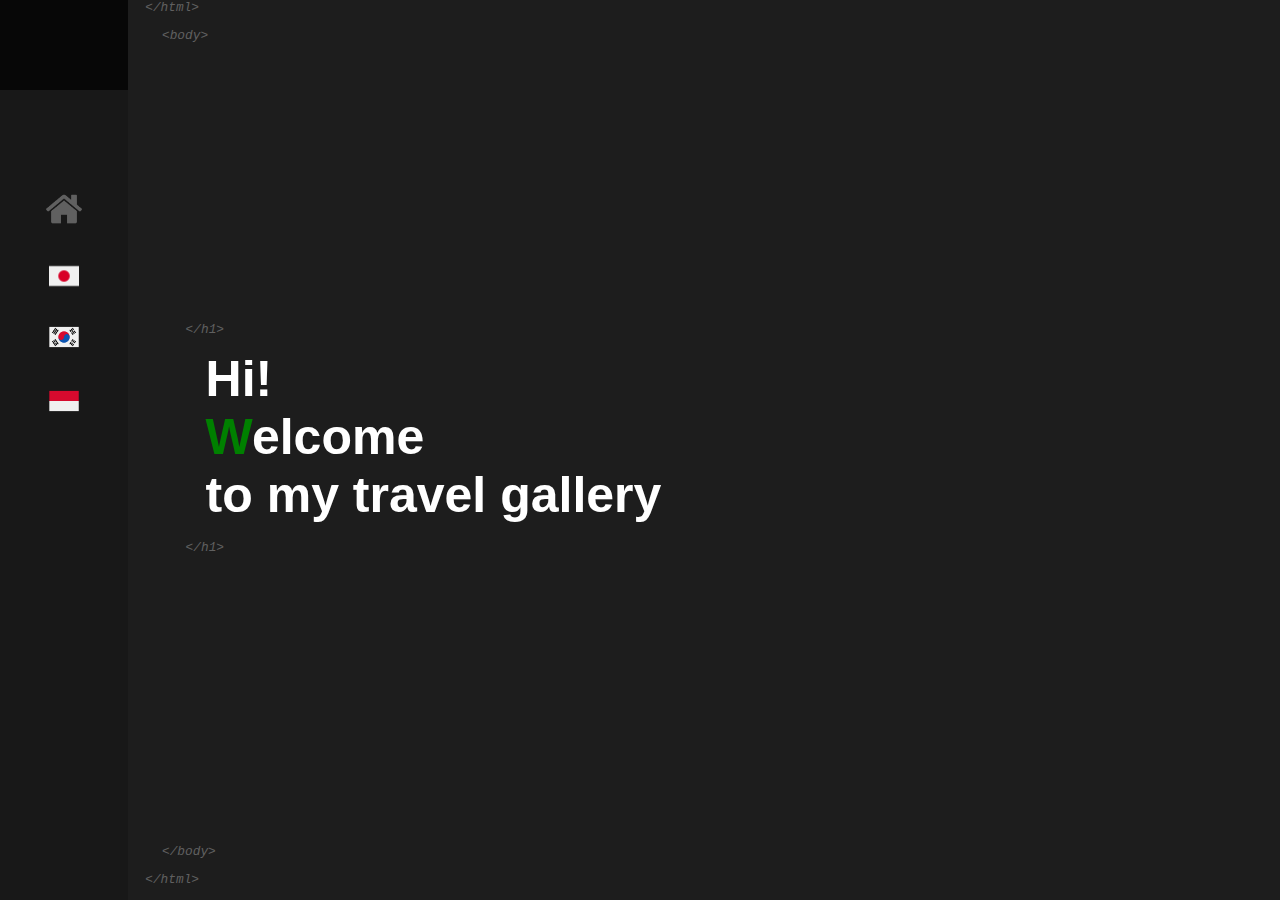
<file: index.html>
<!DOCTYPE html>
<html lang="en">
<head>
    <meta charset="UTF-8">
    <meta name="viewport" content="width=device-width, initial-scale=1.0">
    <link rel="stylesheet" href="css/all.css" rel="stylesheet">
    <link rel="stylesheet" href="css/style.css">
    <title>Home</title>
</head>
<body>
    <div class="wrapper">
        <div class="header-wrapper">
            <div class="header-nav">
                <header>
                    <div class="nav-bar">
                        <div class="nav-bar-logo">
                            <!-- <img src="./png/logo.png" alt="" width="40" height="50"> -->
                        </div>
                        <div class="nav-bar-nav">
                            <ul class="link-ul">
                                <div class="link">
                                    <li><a href="index.html"><img src="./png/home.png" alt="" width="36" height="36"></a></li>
                                </div>
                                <div class="link">
                                    <li><a href="./pages/japan.html"><img src="./png/japan.png" alt="" width="30" height="30"></a></li>
                                </div>
                                <div class="link">
                                    <li><a href="./pages/korea.html"><img src="./png/south-korea.png" alt="" width="36" height="36"></a></li>
                                </div>
                                <div class="link">
                                    <li><a href="./pages/bali.html"><img src="./png/indonesia.png" alt="" width="36" height="36"></a></li>
                                </div>
                                
                            </ul>
                        </div>
                        <!-- <div class="nav-bar-social">
                            <ul class="social-ul">
                                <div class="social">
                                    <li><a href="#">home</a></li>
                                </div>
                                <div class="social">
                                    <li><a href="#">home</a></li>
                                </div>
                                <div class="social">
                                    <li><a href="#">home</a></li>
                                </div>
                                <div class="social">
                                    <li><a href="#">home</a></li>
                                </div>
                            </ul>
                        </div> -->
                    </div>
                </header>
            </div>
            <div class="main-top">
                <div class="txt-top">
                    <div class="main-text top">
                        <p class="ex">
                            <i>&lt;/html&gt;</i>
                            <p class="ex-body"><i>&lt;body&gt;</i></p> 
                        </p>
                    </div>
                    <div class="main-text middle">
                        <p class="ex">
                            <i>&lt;/h1&gt;</i> </p>
                            <h1>Hi! <br>  <span>W</span>elcome<br> to my travel gallery</h1> <p class="ex-h1"> <p class="ex"> <i>&lt;/h1&gt; </i>    
                        </p>
                    </div>
                    <div class="main-text footer">
                        <i><p class="ex-body"> &lt;/body&gt;</p></i>
                        <i><p class="ex"> &lt;/html&gt;</p></i>
                    </div>
                </div>
                <div class="image-top">
                    <div class="image-animation">
                        <!-- <img src="./png/big-logo.png" alt="" width="300" height="300"> -->
                    </div>
                </div>
            </div>
        </div>
    </div>
</body>
</html>
</file>
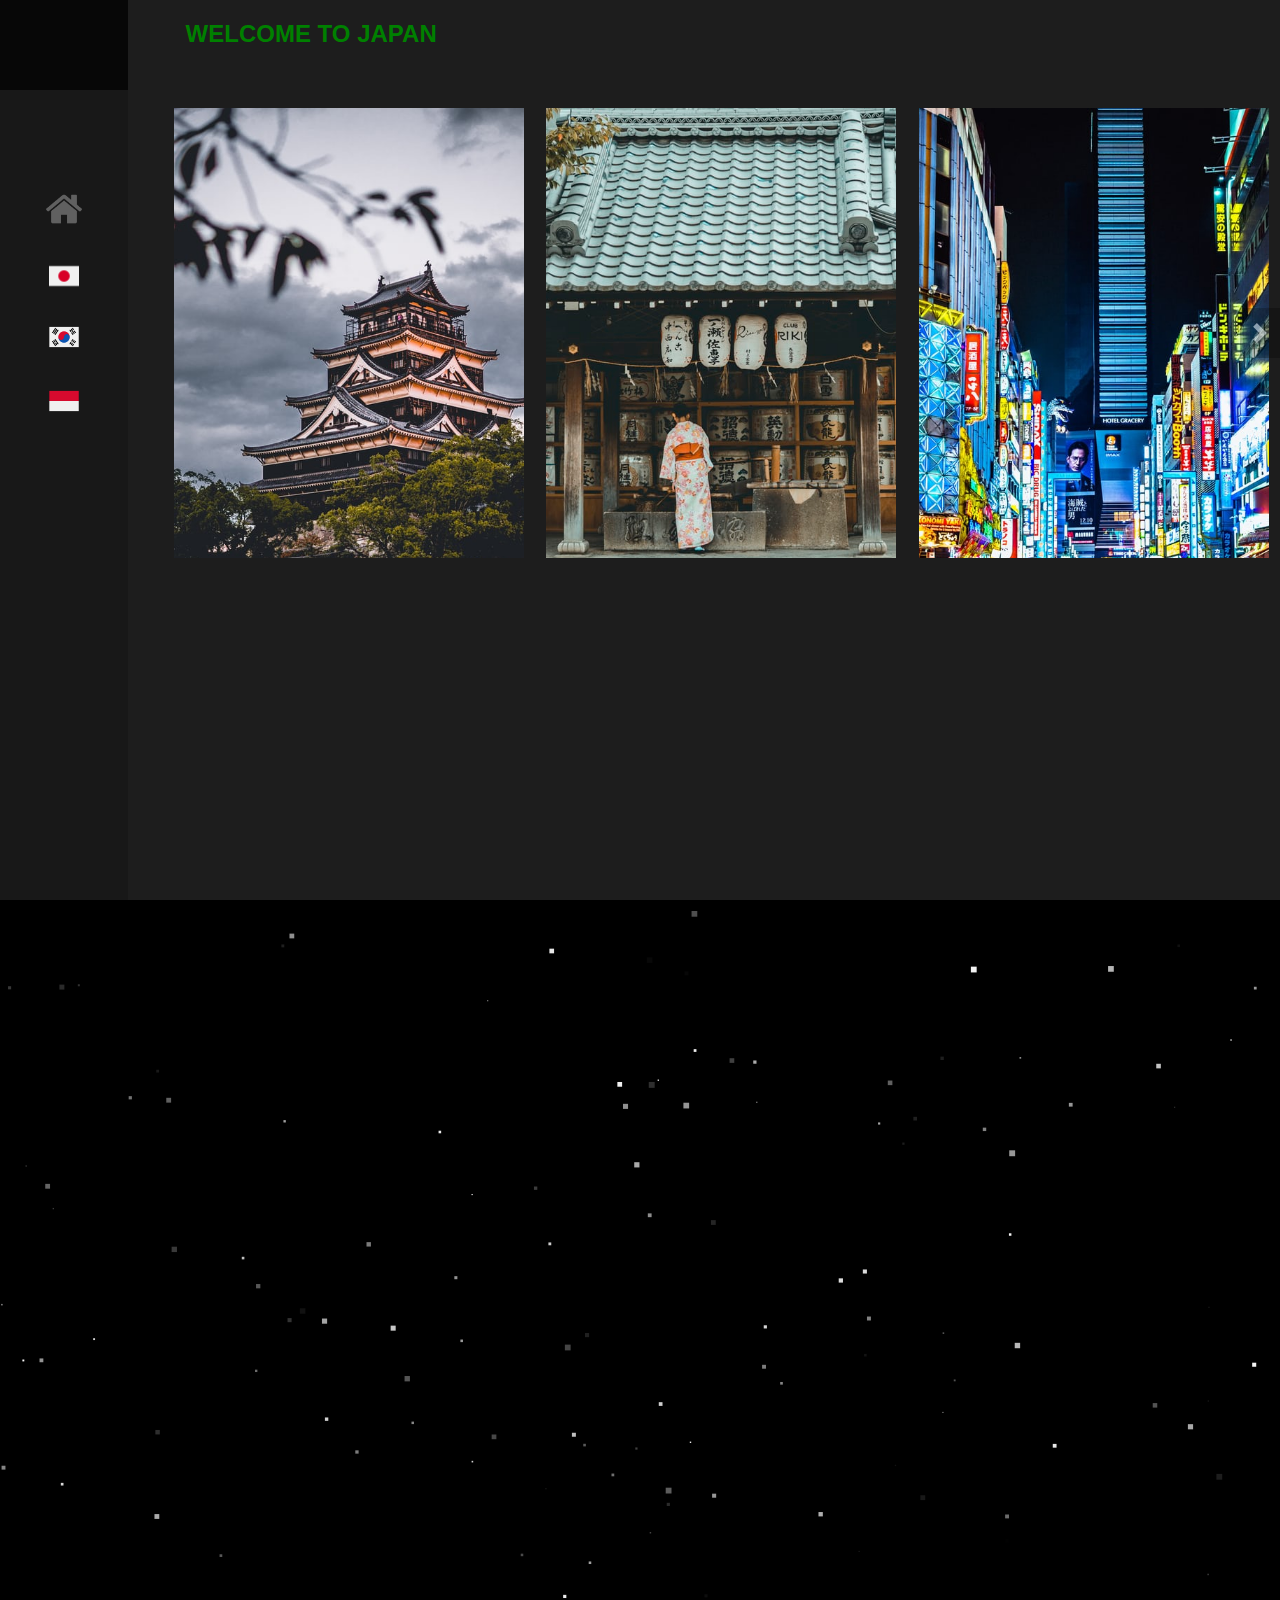
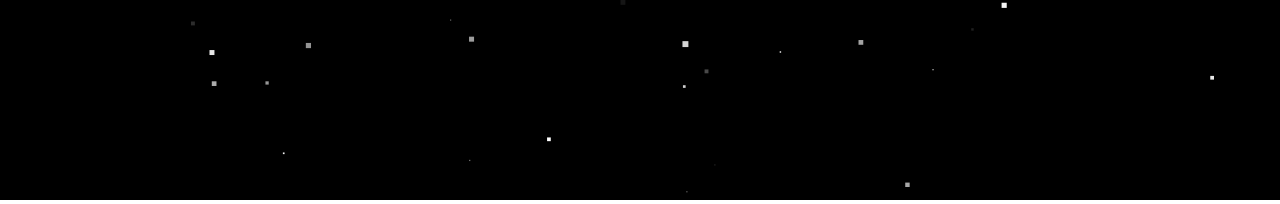
<file: pages/japan.html>
<!DOCTYPE html>
<html lang="en">
<head>
    <meta charset="UTF-8">
	<title>Japan</title>
	<!-- <link href="https://fonts.googleapis.com/css?family=Fjalla+One" rel="stylesheet"> -->
    <link rel="stylesheet" href="../vendor/slick/slick.css">
	<!-- <link rel="stylesheet" href="../vendor/slick/slick.css"> -->
	<link rel="stylesheet" href="../css/reset.css">
	<link rel="stylesheet" href="../css/media.css">
	<link rel="stylesheet" href="../css/style.css">
    <link rel="stylesheet" href="../css/japan.css">
</head>
<body>
    <div class="wrapper">
        <div class="header-wrapper">
            <div class="header-nav">
                <header>
                    <div class="nav-bar">
                        <div class="nav-bar-logo">
                            <!-- <img src="./png/logo.png" alt="" width="40" height="50"> -->
                        </div>
                        <div class="nav-bar-nav">
                            <ul class="link-ul">
                                <div class="link">
                                    <li><a href="../index.html"><img src="../png/home.png" alt="" width="36" height="36"></a></li>
                                </div>
                                <div class="link">
                                    <li><a href="../pages/japan.html"><img src="../png/japan.png" alt="" width="30" height="30"></a></li>
                                </div>
                                <div class="link">
                                    <li><a href="../pages/korea.html"><img src="../png/south-korea.png" alt="" width="36" height="36"></a></li>
                                </div>
                                <div class="link">
                                    <li><a href="../pages/bali.html"><img src="../png/indonesia.png" alt="" width="36" height="36"></a></li>
                                </div>
                            </ul>
                        </div>
                        <!-- <div class="nav-bar-social">
                            <ul class="social-ul">
                                <div class="social">
                                    <li><a href="#">home</a></li>
                                </div>
                                <div class="social">
                                    <li><a href="#">home</a></li>
                                </div>
                                <div class="social">
                                    <li><a href="#">home</a></li>
                                </div>
                                <div class="social">
                                    <li><a href="#">home</a></li>
                                </div>
                            </ul>
                        </div> -->
                    </div>
                </header>
            </div>
            <div class="main-top">
                <div class="main-japan">
                    <div class="japan-txt">
                        <h2>WELCOME TO JAPAN</h2>
                    </div>
                    
                    <div class="slider">
                        <div class="slider__wrapper">
                          <div class="slider__item">
                            <div style="height: 450px;"><img src="..//img/japan/japan_1.jpg" alt="" width="350px"></div>
                          </div>
                          <div class="slider__item">
                            <div style="height: 400px;"><img src="..//img/japan/japan_2.jpg" alt="" width="350px"></div>
                          </div>
                          <div class="slider__item">
                            <div style="height: 400px;"><img src="..//img/japan/japan_3.jpg" alt="" width="350px"></div>
                          </div>
                          <div class="slider__item">
                            <div style="height: 400px;"><img src="..//img/japan/japan_4.jpg" alt="" width="350px"></div>
                          </div>
                          <div class="slider__item">
                            <div style="height: 400px;"><img src="..//img/japan/japan_5.jpg" alt="" width="350px"></div>
                          </div>
                          <div class="slider__item">
                            <div style="height: 400px;"><img src="..//img/japan/japan_6.jpg" alt="" width="350px"></div>
                          </div>
                          <div class="slider__item">
                            <div style="height: 400px;"><img src="..//img/japan/japan_7.jpg" alt="" width="350px"></div>
                          </div>
                          <div class="slider__item">
                            <div style="height: 400px;"><img src="..//img/japan/japan_8.jpg" alt="" width="350px"></div>
                          </div>
                          <div class="slider__item">
                            <div style="height: 400px;"><img src="..//img/japan/japan_9.jpg" alt="" width="350px"></div>
                          </div>
                          <div class="slider__item">
                            <div style="height: 400px;"><img src="..//img/japan/japan_10.jpg" alt="" width="350px"></div>
                          </div>
                        </div>
                        <a class="slider__control slider__control_left" href="#" role="button"></a>
                        <a class="slider__control slider__control_right slider__control_show" href="#" role="button"></a>
                      </div>

                    <script src="../vendor/jquery-3.2.0.min.js"></script>
                    <script src="../vendor/slick/slick.min.js"></script>
                    <script src="../js/core.js"></script>
                </div>
            </div>
        </div>
    </div>      
</body>
</html>
</file>
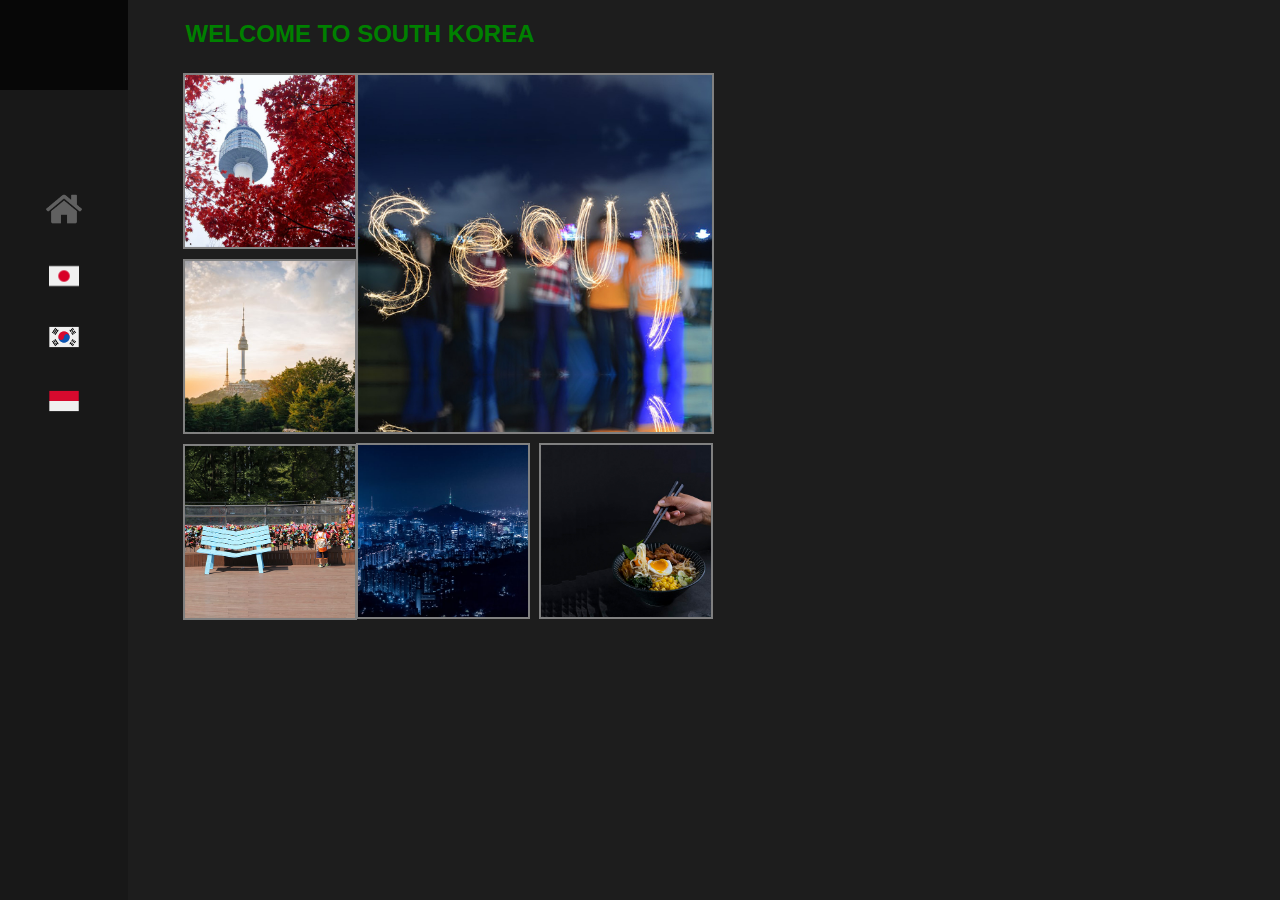
<file: pages/korea.html>
<!DOCTYPE html>
<html lang="en">
<head>
    <meta charset="UTF-8">
    <meta name="viewport" content="width=device-width, initial-scale=1.0">
    <link rel="stylesheet" href="../css/all.css" rel="stylesheet">
    <link rel="stylesheet" href="../css/style.css">
    <link rel="stylesheet" href="../css/korea.css">
    <title>korea</title>
</head>
<body>
    <div class="wrapper">
        <div class="header-wrapper">
            <div class="header-nav">
                <header>
                    <div class="nav-bar">
                        <div class="nav-bar-logo">
                            <!-- <img src="./png/logo.png" alt="" width="40" height="50"> -->
                        </div>
                        <div class="nav-bar-nav">
                            <ul class="link-ul">
                                <div class="link">
                                    <li><a href="../index.html"><img src="../png/home.png" alt="" width="36" height="36"></a></li>
                                </div>
                                <div class="link">
                                    <li><a href="../pages/japan.html"><img src="../png/japan.png" alt="" width="30" height="30"></a></li>
                                </div>
                                <div class="link">
                                    <li><a href="../pages/korea.html"><img src="../png/south-korea.png" alt="" width="36" height="36"></a></li>
                                </div>
                                <div class="link">
                                    <li><a href="../pages/bali.html"><img src="../png/indonesia.png" alt="" width="36" height="36"></a></li>
                                </div>
                            </ul>
                        </div>
                        <!-- <div class="nav-bar-social">
                            <ul class="social-ul">
                                <div class="social">
                                    <li><a href="#">home</a></li>
                                </div>
                                <div class="social">
                                    <li><a href="#">home</a></li>
                                </div>
                                <div class="social">
                                    <li><a href="#">home</a></li>
                                </div>
                                <div class="social">
                                    <li><a href="#">home</a></li>
                                </div>
                            </ul>
                        </div> -->
                    </div>
                </header>
            </div>
            <div class="main-top">
                <div class="main-south_korea">
                    <div class="south_korea-txt">
                        <h2>WELCOME TO SOUTH KOREA</h2>
                    </div>
                    <div class="korea_gallery">
                        <div class="gallery_area">
                            <div class="gallery_colums column_1">
                                <img src="../img/south_korea/seoul-1.jpg" alt="" width="170px">
                                <img src="../img/south_korea/seoul-2.jpg" alt="" width="170px">
                                <img src="../img/south_korea/seoul-3.jpg" alt="" width="170px">
                            </div>




                            <div class="gallery_colums column_2">
                                <div class="column_2_colums">
                                    <img src="../img/south_korea/seoul-4.jpg" class="big_img" alt="" width="354px">
                                </div>
                                <div class="column_2_colums">
                                    <img src="../img/south_korea/seoul-5.jpg" alt="" width="170px" class="first_img">
                                    <img src="../img/south_korea/seoul-6.jpg" alt="" width="170px" class="second_img">
                                </div>


                                
                            </div>
                            <!-- <div class="gallery_colums column_3">3</div> -->
                        </div>
                        
                    </div>

                    
                
                                          
                </div>
            </div>
        </div>
    </div>
</body>
</html>
</file>
<file: css/style.css>
*{
    box-sizing: content-box;
}
body{
	font-family: arial, helvetica, sans-serif;
	background: #FFF;
    box-sizing: content-box;
    margin: 0;
}
.wrapper{
    width: 100%;
    height: 100vh;
    /* background-color: #000; */
}

/* =====begin NAVIGATOR===== */
.header-wrapper{
    display: flex;
    height: 100vh;
}
.header-nav{
    background-color:#181818;
    /* background-color: aqua; */
    width: 10%;
    text-align: center;
    position:-webkit-sticky; 
    position:sticky; 
    top:0;
}
.nav-bar{
    display: flex;
    flex-direction: column;
    /* border: 1px solid #fff; */
    /* position: fixed; */
}
.nav-bar-logo{
    background-color:#070707;
    height: 10vh;
}
.nav-bar-logo img{
    margin-top: 8px;
}
.nav-bar-nav{
    background-color:#181818;
    /* background-color: bisque; */
    height: 70vh;
}
.link{
    line-height: 4;
}
.link-ul{
    padding: 0;
    margin-top: 100px;
}
.header-nav a{
    color: #606060;
    text-decoration: none;
}
header ul li{
    list-style: none;
}
.nav-bar-nav ul li a:hover{
    border-bottom: 1px solid green;
    color: green;
}

/* =====end NAVIGATOR===== */


/* =====begin SOCIAL===== */
.nav-bar-social{
    background-color:#181818;
    height: 20vh;
}
.nav-bar-social ul li a:hover{
    border-bottom: 1px solid green;
    color: green;
}
.social-ul{
    padding: 0;
}
.social{
    line-height: 1.5;
}
/* =====end SOCIAL===== */

/* =====begin BODY===== */
.main-top{
    background-color: #1d1d1d;
    width: 90%;
    display: flex;  
}
.txt-top{
    display: flex;
    flex-direction: column;
    justify-content: space-between;
    /* background-color: indianred; */
    width: 50%;
}
.main-text{
    margin-left: 10%;
}
.ex {
    /* border: dashed 1px #634F36; */
    /* background: #fffff5; */
    font-family: "Courier New", Courier, monospace; 
    /* padding: 7px; */
    font-size: 80%;
    margin: 0 0 1em;
    color: #606060;
}
.ex-body {
    /* border: dashed 1px #634F36; */
    /* background: #fffff5; */
    font-family: "Courier New", Courier, monospace; 
    /* padding: 7px; */
    font-size: 80%;
    margin-left: 3%;
    color: #606060;
}

.main-text h1{
    /* background-color: aqua; */
    color: #FFF;
    font-size: 50px;
    margin:0 0 0 20px;
}
.main-text span{
    color: green;
}
.top{
    /* background-color: hotpink; */
    margin-left: 3%;
}
.middle{
    /* background-color:olive; */
}
.footer{
    /* background-color: plum; */
    margin-left: 3%;
}
.image-top{
    /* background-color: indigo; */
    width: 50%;
}
.image-animation{
    display: flex;
    justify-content: center;
}
.image-animation img{
    margin-top: 30%;
}
/* =====end BODY===== */
</file>
<file: css/japan.css>
/* =====begin Japan===== */
.main-japan{
    width: 100%;
}
.japan-txt h2{
    color: green;
    margin-left: 5%;
}

/* =====begin slider===== */ 
.slider {
    position: relative;
    overflow: hidden;
    margin-top: 60px;
    margin-left: 3%;
  }
.slider__wrapper {
    display: flex;
    transition: transform 0.6s ease;
}
.slider__item {
    flex: 0 0 33.333333%;
    max-width: 33.333333%;
}
.slider__control {
    position: absolute;
    top: 50%;
    display: none;
    align-items: center;
    justify-content: center;
    width: 40px;
    color: #fff;
    text-align: center;
    opacity: 0.5;
    height: 50px;
    transform: translateY(-50%);
    background: rgba(0, 0, 0, .5);
}
.slider__control_show {
    display: flex;
}
.slider__control:hover,
.slider__control:focus {
    color: #fff;
    text-decoration: none;
    outline: 0;
    opacity: .9;
}
.slider__control_left {
    left: 0;
}
.slider__control_right {
    right: 0;
}
.slider__control::before {
    content: '';
    display: inline-block;
    width: 20px;
    height: 20px;
    background: transparent no-repeat center center;
    background-size: 100% 100%;
}
.slider__control_left::before {
    background-image: url("data:image/svg+xml;charset=utf8,%3Csvg xmlns='http://www.w3.org/2000/svg' fill='%23fff' viewBox='0 0 8 8'%3E%3Cpath d='M5.25 0l-4 4 4 4 1.5-1.5-2.5-2.5 2.5-2.5-1.5-1.5z'/%3E%3C/svg%3E");
}
.slider__control_right::before {
    background-image: url("data:image/svg+xml;charset=utf8,%3Csvg xmlns='http://www.w3.org/2000/svg' fill='%23fff' viewBox='0 0 8 8'%3E%3Cpath d='M2.75 0l-1.5 1.5 2.5 2.5-2.5 2.5 1.5 1.5 4-4-4-4z'/%3E%3C/svg%3E");
}
.slider__item>div {
    line-height: 250px;
    font-size: 100px;
    text-align: center;
}
/* =====end slider===== */


/* =====end Japan===== */
</file>
<file: css/korea.css>
/* =====begin KOREA==== */
.main-south_korea{
    /* border: 1px solid yellow; */
    width: 100%;
    color: #fff;
}
.south_korea-txt h2{
    color: green;
    margin-left: 5%;
}
.korea_gallery{
    /* height: 100vh; */
}
.gallery_area{
    width: 100%;
    margin: auto;
    /* border: 1px solid pink; */
    display: flex;
}
.gallery_colums{
    /* border: 1px solid red;  */
    /* margin-top: 5px; */
}
.column_1{
    width: 15%;
    display: flex;
    flex-direction: column;
    margin-left: 50px;
}
.column_1 img{
    margin: 5px;
    border: 2px solid grey;
}
.column_2{
    width: 65%;
}
.column_2_colums{
    margin: 5px;
}
.big_img{
    border: 2px solid grey;
}
.first_img{
    border: 2px solid grey;
}
.second_img{
    margin-left: 5px;
    border: 2px solid grey;
}

/* =====end KOREA==== */
</file>
<file: css/media.css>
@media screen and (max-width: 1170px){
	.slick-arrow {
		left: 10%;
	}
	.slide-info{
		left: 0;
		margin-left: 125px;
	}
	.strip::before{
		display: none;
	}
}

@media screen and (max-width: 1110px){
	.slide-info {
		margin-left: 230px;
		bottom: 10px;
	}
	.slick-arrow{
		top: 0%;
		left: 20%;
	}
	.slick-prev.slick-arrow {
		left: 150px;
	}
	.slick-next.slick-arrow {
		left: 30%;
		top: 0;
	}
}

@media screen and (max-width: 980px){
	.slide-info {
		width: 80%;
		letter-spacing: 0;
		padding-top: 200px;
		bottom: 0px;
	}
}

@media screen and (max-width: 480px){
	.slide-info {
		display: none;
	}
}
</file>
